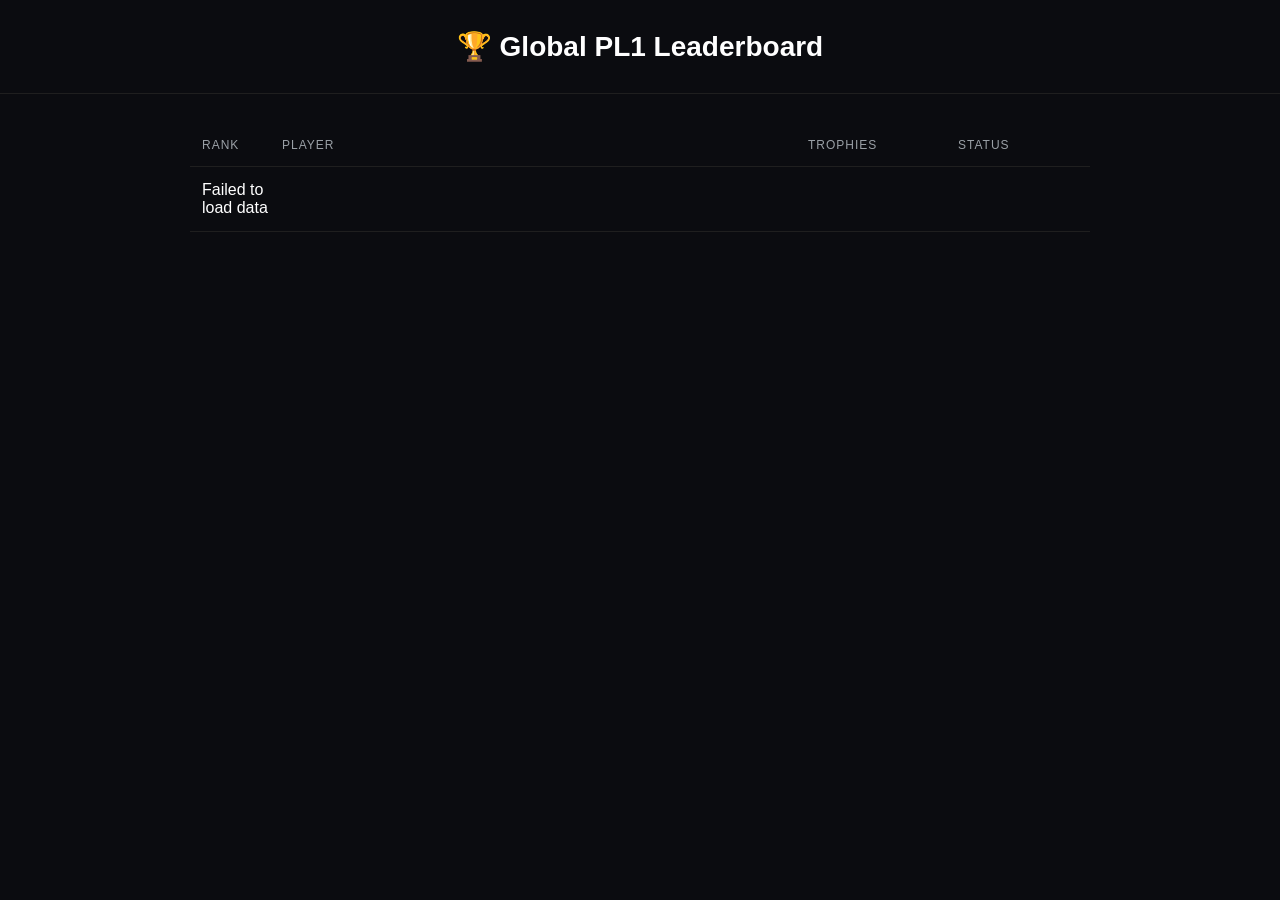
<file: index.html>
<!DOCTYPE html>
<html>
<head>
  <title>PL1 Leaderboard</title>
  <link rel="stylesheet" href="style.css">
</head>

<body>

<header>
  <h1>🏆 Global PL1 Leaderboard</h1>
</header>

<div class="table">

  <div class="row header">
    <div>Rank</div>
    <div>Player</div>
    <div>Trophies</div>
    <div>Status</div>
  </div>

  <!-- dynamic rows go here -->
  <div id="rows"></div>

</div>

<script>
async function loadLeaderboard() {
  const container = document.getElementById("rows");

  // loading state
  container.innerHTML = `<div class="row">Loading...</div>`;

  try {
    const res = await fetch("https://pl1-backend.onrender.com/leaderboard");
    const data = await res.json();

    container.innerHTML = "";

    data.forEach(player => {
      const row = document.createElement("a");
      row.className = "row";
      row.href = `player.html?tag=${encodeURIComponent(player.tag)}`;

      row.innerHTML = `
        <div>#${player.rank}</div>
        <div>${player.name}</div>
        <div>${player.trophies}</div>
        <div>${player.is_full_pl1 ? "PL1 ✅" : "Broken ❌"}</div>
      `;

      container.appendChild(row);
    });

  } catch (e) {
    container.innerHTML = `<div class="row">Failed to load data</div>`;
    console.error(e);
  }
}

loadLeaderboard();
</script>

</body>
</html>
</file>
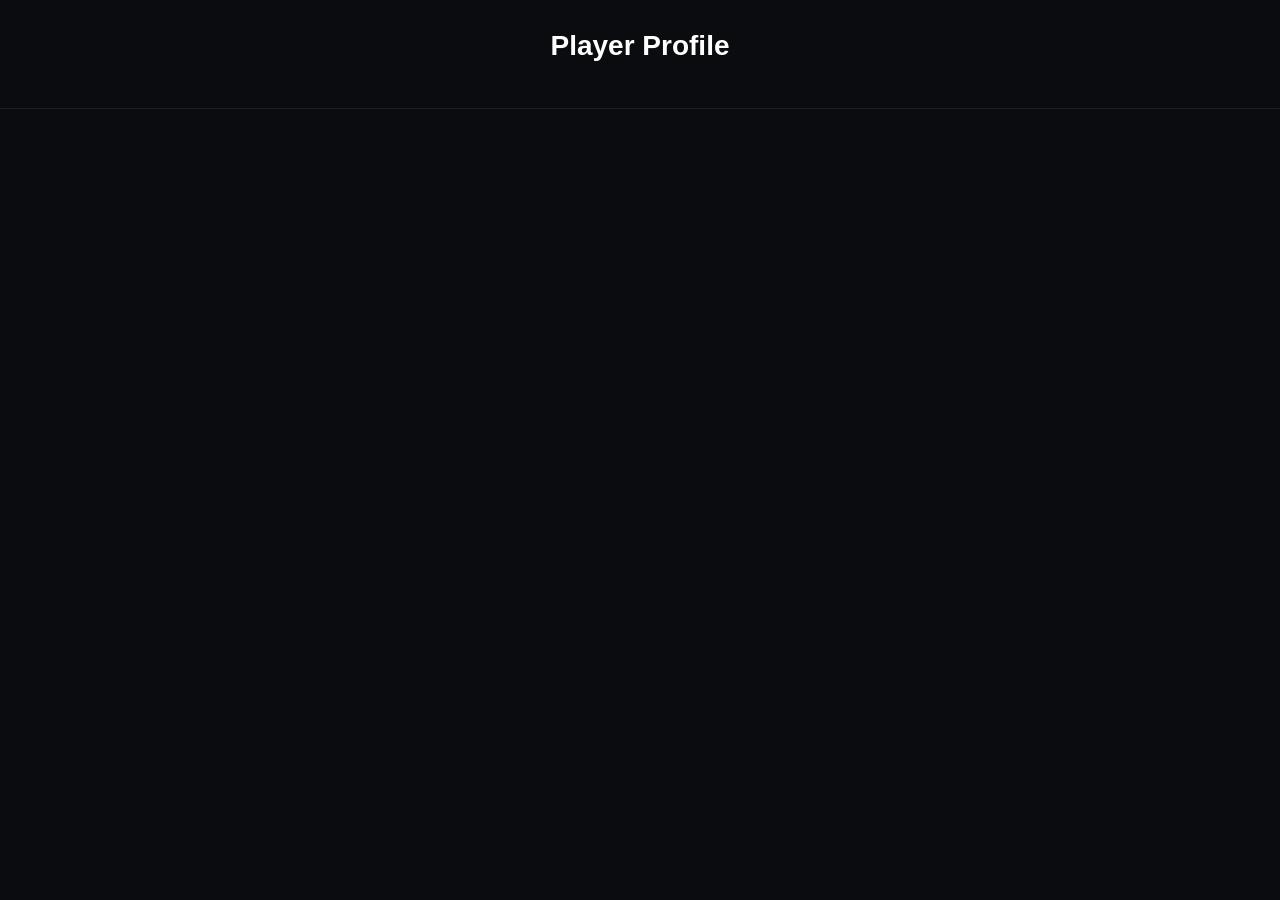
<file: player.html>
<!DOCTYPE html>
<html>
<head>
  <title>Player Profile</title>
  <link rel="stylesheet" href="style.css">
</head>

<body>

<header>
  <h1 id="name">Player Profile</h1>
  <p id="tag"></p>
</header>

<script>
const params = new URLSearchParams(window.location.search);
const tag = params.get("tag");

async function loadPlayer() {
  const res = await fetch(`https://pl1-backend.onrender.com/player/${tag}`);
  const data = await res.json();

  document.getElementById("name").innerText = data.name;
  document.getElementById("tag").innerText = data.tag;

  document.querySelector(".card").innerHTML = `
    <h2>🏆 Stats</h2>
    <p>Trophies: <b>${data.trophies}</b></p>
    <p>Status: <b>${data.is_full_pl1 ? "Full PL1 ✅" : "Not PL1 ❌"}</b></p>
  `;
}

loadPlayer();
</script>

</body>
</html>
</file>
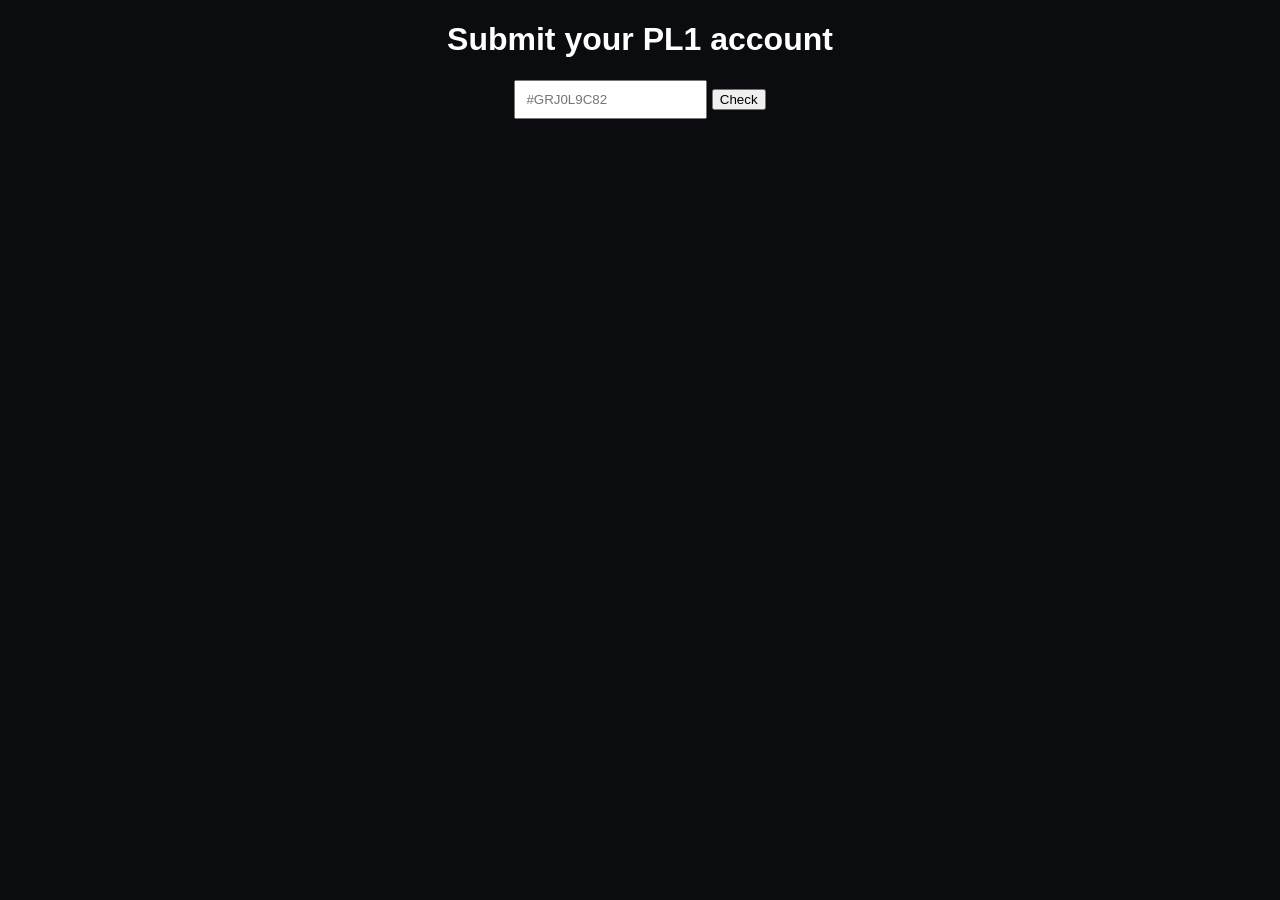
<file: submit.html>
<!DOCTYPE html>
<html>
<head>
  <title>Submit PL1</title>
</head>

<body style="background:#0b0c10;color:white;font-family:Arial;text-align:center;">

<h1>Submit your PL1 account</h1>

<input id="tag" placeholder="#GRJ0L9C82" style="padding:10px;">
<button onclick="test()">Check</button>

<script>
async function test() {
  console.log("BUTTON CLICKED");

  const res = await fetch("http://localhost:3000/submit", {
    method: "POST",
    headers: { "Content-Type": "application/json" },
    body: JSON.stringify({ tag: "#GRJ0L9C82" })
  });

  const data = await res.json();
  console.log(data);
}
</script>

<p id="result"></p>

<script>
async function submitTag() {
  const tag = document.getElementById("tag").value;
  
  console.log("SUBMIT TAG RECEIVED:", tag);
  console.log("API KEY EXISTS:", !!API_KEY);

  const res = await fetch("https://pl1-backend.onrender.com/submit", {
    method: "POST",
    headers: {"Content-Type":"application/json"},
    body: JSON.stringify({ tag })
  });

  const data = await res.json();

  document.getElementById("result").innerText = data.message;
}
</script>

</body>
</html>
</file>
<file: style.css>
body {
  margin: 0;
  background: #0b0c10;
  color: white;
  font-family: Arial, sans-serif;
  -webkit-font-smoothing: antialiased;
}

/* HEADER */
header {
  padding: 30px;
  text-align: center;
  border-bottom: 1px solid #1f1f1f;
}

header h1 {
  margin: 0;
  font-size: 28px;
}

/* TABLE WRAPPER */
.table {
  width: 90%;
  max-width: 900px;
  margin: 30px auto;
}

/* ROWS */
.row {
  display: grid;
  grid-template-columns: 80px 1fr 150px 120px;
  padding: 14px 12px;
  border-bottom: 1px solid #1f1f1f;
  text-decoration: none;
  color: white;
  align-items: center;
  transition: background 0.15s ease;
}

/* hover effect (more esports-like) */
.row:hover {
  background: #16181d;
  cursor: pointer;
}

/* HEADER ROW */
.header {
  color: #9aa0a6;
  font-size: 12px;
  text-transform: uppercase;
  letter-spacing: 1px;
}

/* TOP 1 highlight (important esports feel) */
.top1 {
  background: rgba(255, 215, 0, 0.06);
  border-left: 3px solid gold;
}

/* PLAYER CARD PAGE */
.card {
  width: 90%;
  max-width: 700px;
  margin: 20px auto;
  padding: 20px;
  background: #111318;
  border-radius: 10px;
  border: 1px solid #1f1f1f;
}

/* STATUS BADGES */
.badge {
  display: inline-block;
  padding: 4px 8px;
  font-size: 12px;
  border-radius: 6px;
  background: #1f1f1f;
}

.badge.ok {
  color: #00ff88;
}

.badge.bad {
  color: #ff4d4d;
}
</file>
